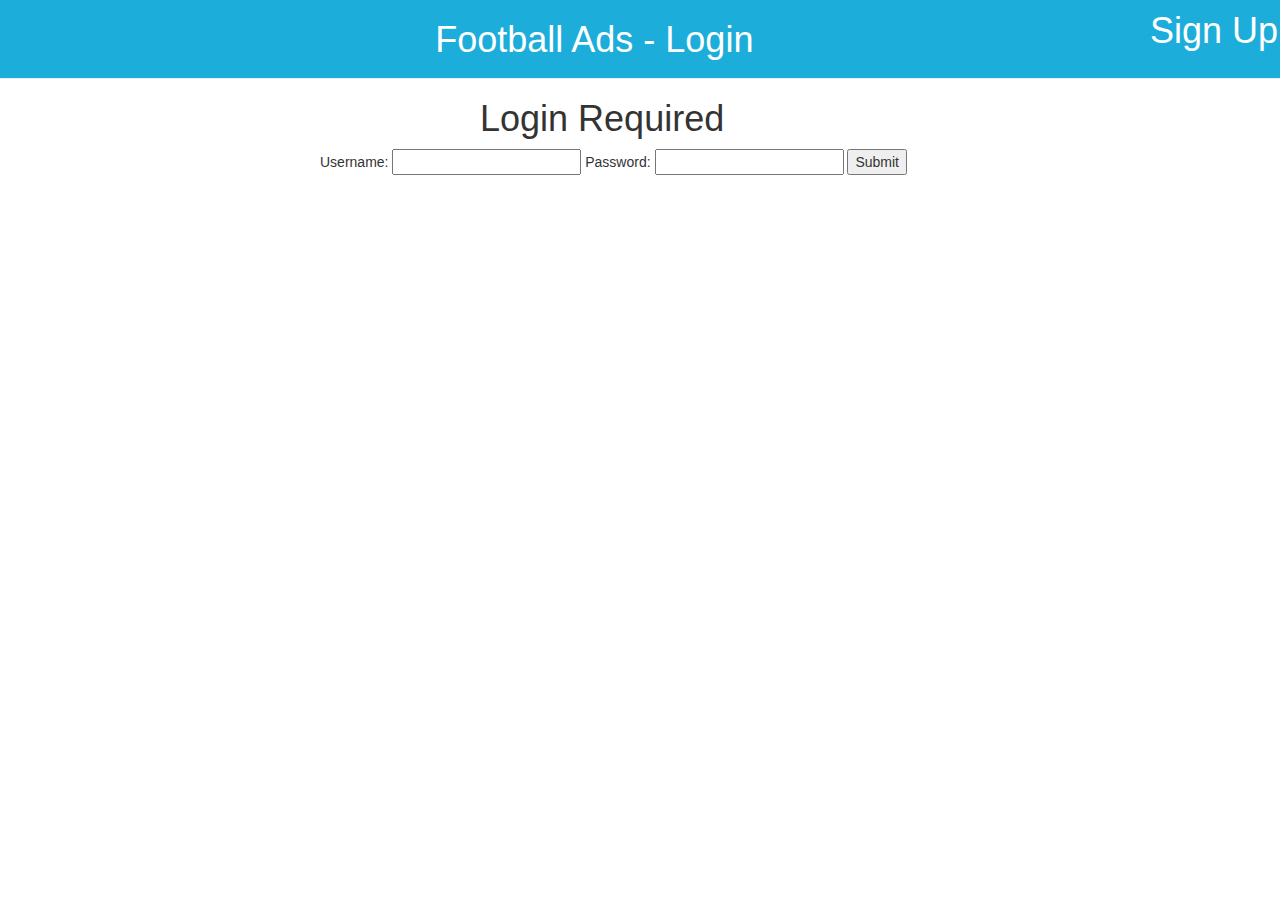
<file: login.html>
<!DOCTYPE html>
<html lang="en">
<head>
    <meta charset="utf-8">
    <meta name="viewport" content="user-scalable=no, width=device-width, initial-scale=1.0">
    <meta name="apple-mobile-web-app-status-bar-style" content="default" />
    <meta name="apple-mobile-web-app-capable" content="yes">
        <title>Football Ads - Login</title>
<link rel="stylesheet" href="bootstrap/css/bootstrap.css">
<link rel="stylesheet" href="bootstrap/css/Extra.css">
<link rel="stylesheet" href="bootstrap/css/bootstrap-theme.css">
<link rel='stylesheet' href='https://fonts.googleapis.com/css?family=Roboto' type='text/css'>
<script type="text/javascript" src="bootstrap/js/jquery.js"></script>
<script type="text/javascript" src="bootstrap/js/bootstrap.js"></script>
</head>

<body>
    <header class="page-header">
      <a id="sign_up" href="Sign_Up.html">
        <p>Sign Up</p>
      </a>
        <h1 class="top">Football Ads - Login</h1>
    </header>
    <section id="login">
        <h1 id="login">Login Required</h1>
        <form id="form" action="PHP/SignIn.php" method="POST">
          Username: <input type="text" name="Username">
          Password: <input type="text" name="Password">
          <input type="submit">
        </form>
    </section>

</body>

</html>
</file>
<file: bootstrap/css/Extra.css>
.page-header{
  background: #1CADDB;
  color: #FFFFFF;
  margin-top: 0;
  overflow-y: hidden;
  height: 79px;}

h1.top{
  margin-left: auto;
  margin-right:auto;
  width: 32%;}

form#form{
  margin-top: 10px;
}

body{
  margin-top: 0;
  overflow-y: hidden;}

#login {
  margin: auto;
  width: 50%;
  text-align: vertical-align;
}

a#log_out{
  color: #FFFFFF;
  float: right;
  font-size: 36px;
  margin-top: 5px;
  margin-right: 2px;
}

a#sign_up{
  color: #FFFFFF;
  float: right;
  display: inline;
  font-size: 36px;
  margin-top: 5px;
  margin-right: 2px;
}

section#sidebar{
  border-right: 10px;
  border-right: #000;
  width: 30%;
  float: left;
}

ul.collection-view{
  padding-left: 0;
  border-right: 1px;
  border-right: #000;
}

ul.collection-view li{
  padding:1.2em 5%;
  cursor:pointer;
  font-size:1.0em;
  font-weight:400;
  white-space:nowrap;
  overflow:hidden;
  text-overflow:ellipsis;
  }

ul.collection-view li.selected{
  background:#ccc;
}

ul.collection-view li:not(:last-child){
  border-bottom:1px solid #ccc;
}

li#search{
  padding: 0;
}

div#ads{
  display: block;
  float: right;
  text-align: right;
  margin-right: 30%;
}
</file>
